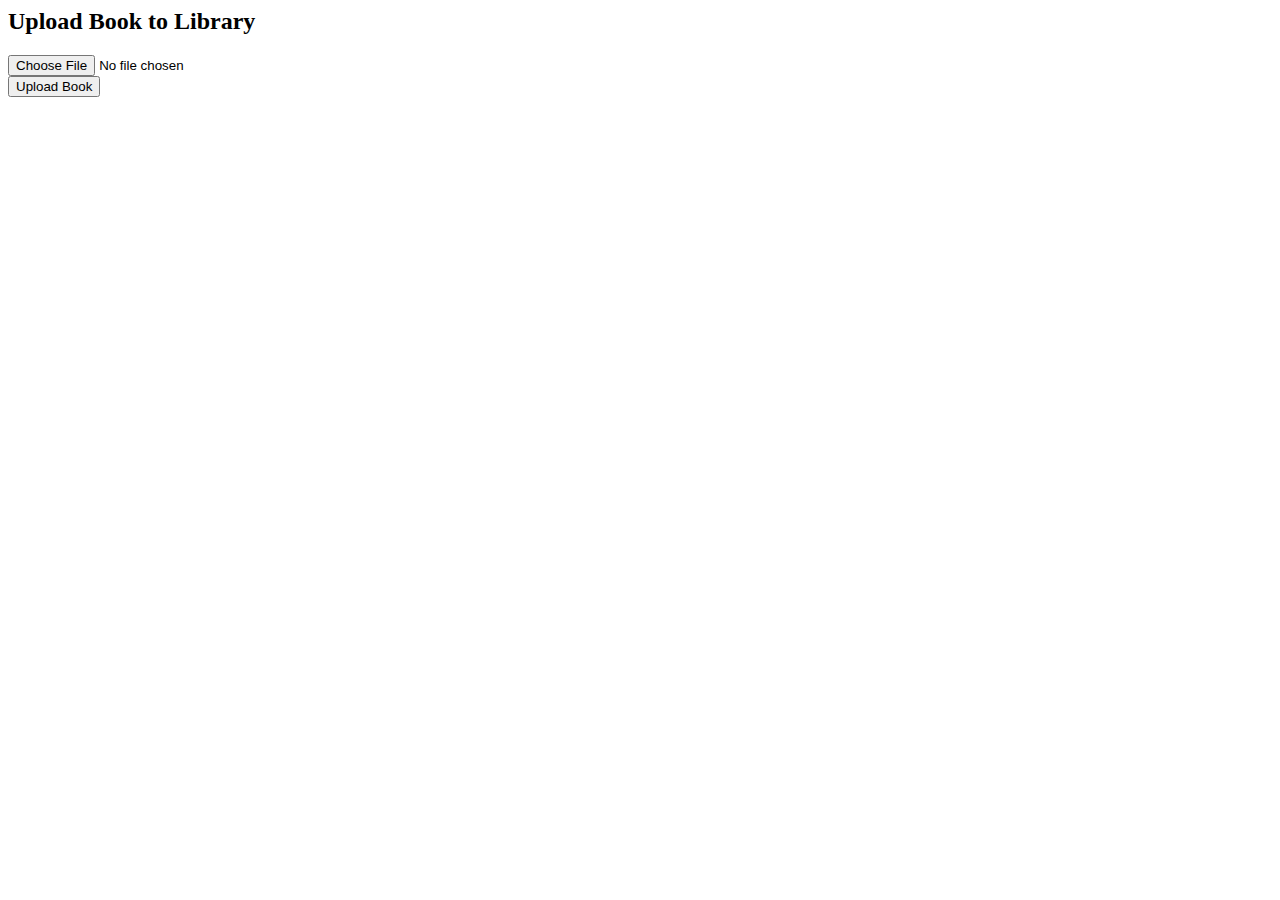
<file: src/main/webapp/pages/index.html>
<html>
<body>
  <h2>Upload Book to Library</h2>

  <form action="Uploader" method="post" enctype="multipart/form-data">
    <input type="file" name="file">
    <br>
    <input type="submit" value="Upload Book">
  </form>

</body>
</html>
</file>
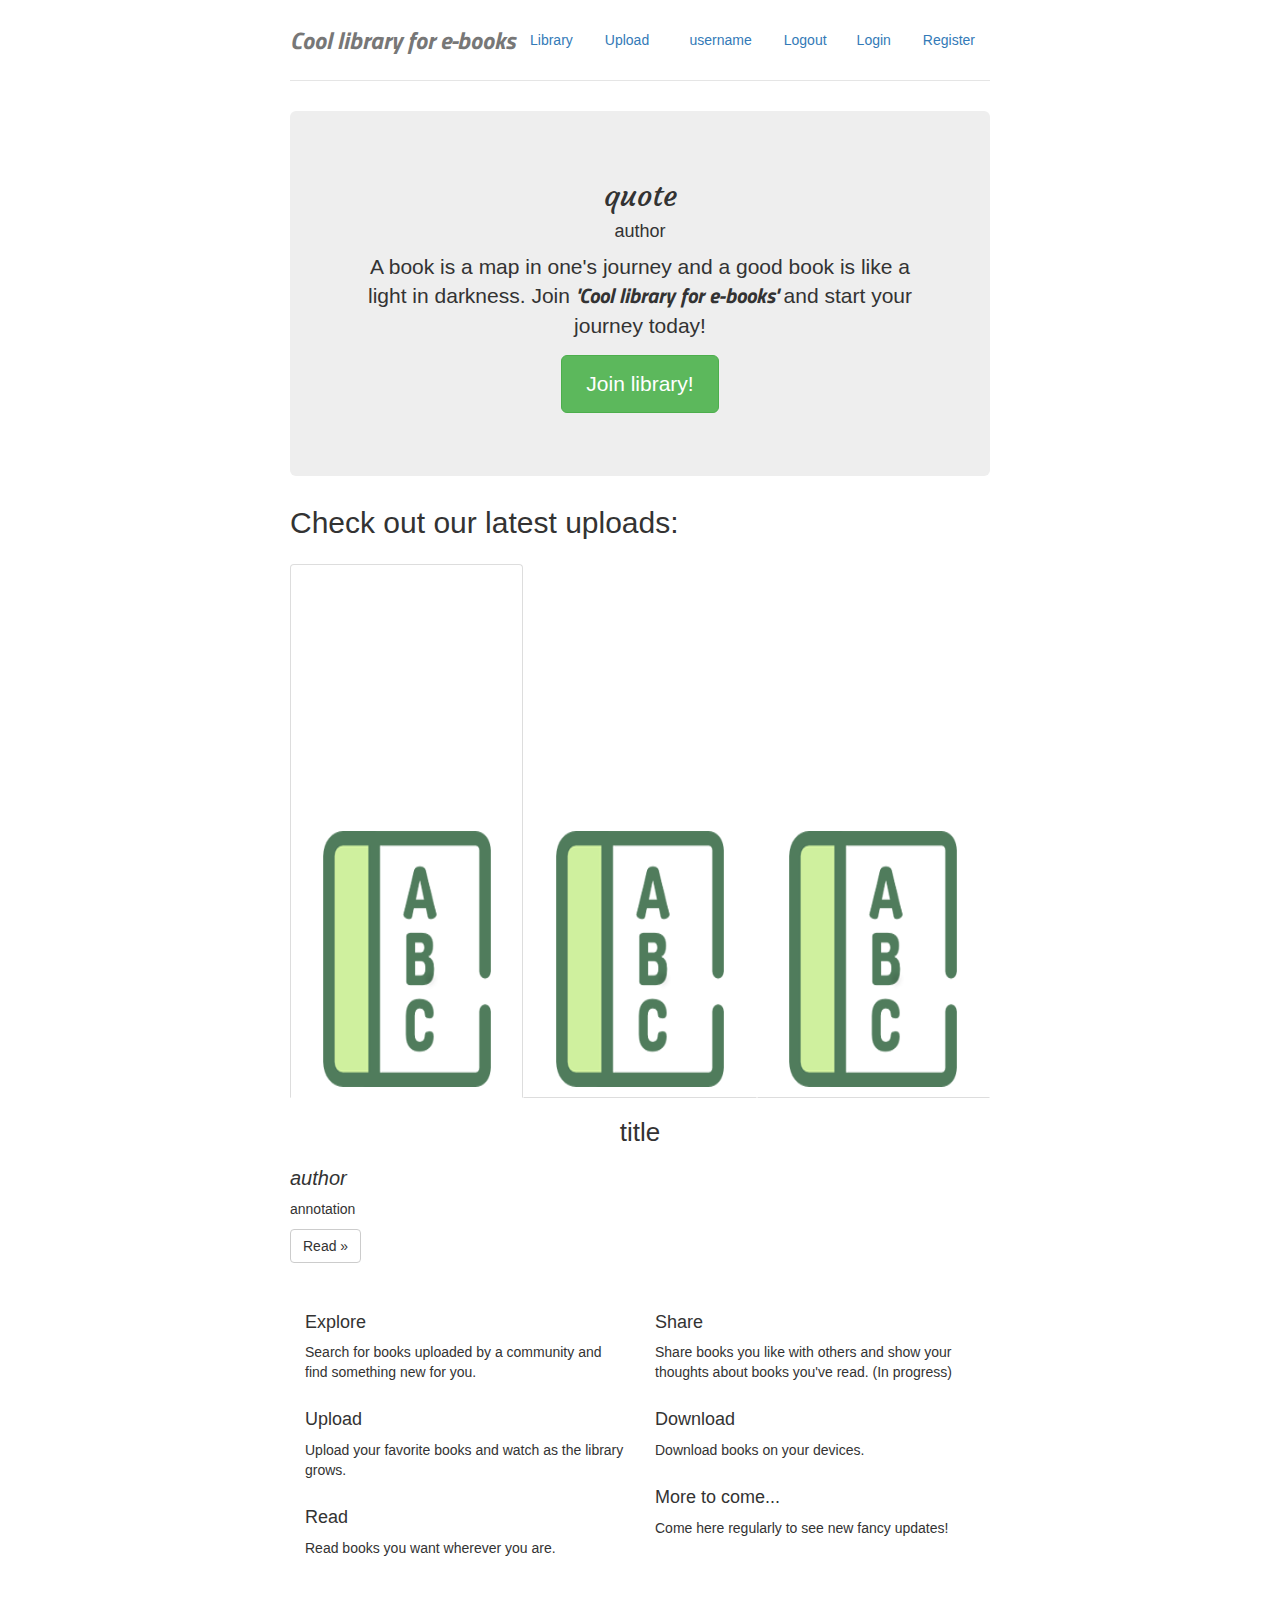
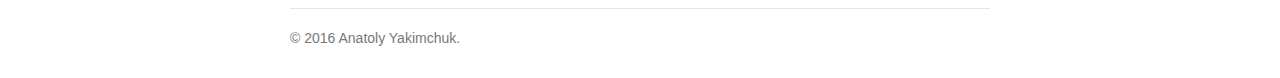
<file: src/main/webapp/WEB-INF/templates/index.html>
<!DOCTYPE html>
<html lang="en" xmlns:th="http://www.thymeleaf.org">
<head>
<meta charset="utf-8">
<meta name="viewport" content="width=device-width, initial-scale=1">
<!-- The above meta tags *must* come first in the head; any other head content must come *after* these tags -->
<meta name="description" content="">
<meta name="author" content="Anatoly Yakimchuk">

<link rel="icon" href="../../favicon.ico" th:href="@{/favicon.ico}" type="image/x-icon">
<link rel="shortcut icon" href="../../favicon.ico" th:href="@{/favicon.ico}" type="image/x-icon">

<title>Welcome to CLEB - Cool library for e-books!</title>

<!-- Google font for library title -->
<link href="https://fonts.googleapis.com/css?family=Titillium+Web" rel="stylesheet">

<!-- Google font for quote -->
<link href="https://fonts.googleapis.com/css?family=Courgette" rel="stylesheet">

<!-- Bootstrap core CSS -->
<link rel="stylesheet" href="../../css/bootstrap.min.css" th:href="@{/css/bootstrap.min.css}">

<!-- Custom styles for this template -->
<link rel="stylesheet" href="../../css/jumbotron-narrow.css" th:href="@{/css/jumbotron-narrow.css}">

<!-- Custom CLEB css -->
<link rel="stylesheet" href="../../css/cleb.css" th:href="@{/css/cleb.css}">
<link rel="stylesheet" href="../../css/cleb-index.css" th:href="@{/css/cleb-index.css}">

<!-- jQuery -->
<script src="https://ajax.googleapis.com/ajax/libs/jquery/1.12.4/jquery.min.js"></script>

<!-- Bootstrap core JS -->
<script type="text/javascript" src="../../js/bootstrap.min.js" th:src="@{/js/bootstrap.min.js}"></script>
<!-- Bootstrap JS for tabs -->
<script type="text/javascript" src="../../js/tab.js" th:src="@{/js/tab.js}"></script>


</head>

<body>

  <!-- page container -->
  <div class="container">

    <!-- nav bar -->
    <div class="header clearfix">
      <a href="index"><h3 class="text-muted pull-left clebtitle">Cool library for e-books</h3></a>
      <nav>
        <ul class="nav nav-pills pull-left">
          <li role="presentation"><a href="library">Library</a></li>
          <li role="presentation"><a href="upload">Upload</a></li>
        </ul>

        <ul class="nav nav-pills pull-right" th:if="${#strings.isEmpty(username)}">
          <li role="presentation"><a href="login">Login</a></li>
          <li role="presentation"><a href="register">Register</a></li>
        </ul>

        <ul class="nav nav-pills pull-right" th:if="${not #strings.isEmpty(username)}">
          <!-- Add link to personal user page -->
          <li role="presentation"><a href="" th:text="${username}">username</a></li>
          <li role="presentation"><a href="login?logout=true">Logout</a></li>
        </ul>
      </nav>
    </div>
    <!-- /nav bar -->

    <div class="jumbotron">

      <h2 class="ciquotetext" th:text="${quote}">quote</h2>
      <h4 th:text="'-' + ${author}">author</h4>
      <p class="lead">
        A book is a map in one's journey and a good book is like a light in darkness. Join <span class="clebtitle">'Cool
          library for e-books'</span> and start your journey today!
      </p>

      <div>
        <p>
          <a class="btn btn-lg btn-success" href="register" role="button" th:if="${#strings.isEmpty(username)}">Join
            library!</a>
        </p>
      </div>

    </div>

    <!-- Tabs with 3 latest uploaded books -->
    <!-- Shows only when at least 3 books were uploaded -->
    <div th:if="${books != null}">

      <h2 class="ciheader">Check out our latest uploads:</h2>

      <!-- Nav tabs -->
      <ul class="nav nav-tabs nav-justified" role="tablist">
        <li role="presentation" class="active"><a href="#home" aria-controls="home" role="tab" data-toggle="tab">
            <div class="cicover" th:if="${not #strings.isEmpty(books[0].coverName)}">
              <img class="cicover" th:src="@{/covers/} + ${books[0].coverName}">
            </div>
            <div class="cicover" th:if="${#strings.isEmpty(books[0].coverName)}">
              <img class="cicover" src="../../icons/bookph.png" th:src="@{/icons/bookph.png}">
            </div>
        </a></li>
        <li role="presentation"><a href="#profile" aria-controls="profile" role="tab" data-toggle="tab">
            <div class="cicover" th:if="${not #strings.isEmpty(books[1].coverName)}">
              <img class="cicover" th:src="@{/covers/} + ${books[1].coverName}">
            </div>
            <div class="cicover" th:if="${#strings.isEmpty(books[1].coverName)}">
              <img class="cicover" src="../../icons/bookph.png" th:src="@{/icons/bookph.png}">
            </div>
        </a></li>
        <li role="presentation"><a href="#messages" aria-controls="messages" role="tab" data-toggle="tab">
            <div class="cicover" th:if="${not #strings.isEmpty(books[2].coverName)}">
              <img class="cicover" th:src="@{/covers/} + ${books[2].coverName}">
            </div>
            <div class="cicover" th:if="${#strings.isEmpty(books[2].coverName)}">
              <img class="cicover" src="../../icons/bookph.png" th:src="@{/icons/bookph.png}">
            </div>
        </a></li>
      </ul>
      <!-- /Nav tabs -->

      <!-- Tab panes -->
      <div class="tab-content">

        <!-- 1 -->
        <div role="tabpanel" class="tab-pane active" id="home">
          <h2 class="cititle" th:text="${books[0].title}">title</h2>
          <h3 class="ciauthor">
            <span th:text="${books[0].authorFirstName + ' ' + books[0].authorLastName}">author</span>
          </h3>
          <p th:text="${annotation1}">annotation</p>

          <!-- Read 'button' -->
          <div>
            <form method="post" action="read" class="inline">
              <input type="hidden" name="filename" th:value="${books[0].fileName}"> <input type="hidden"
                name="covername" th:value="${books[0].coverName}"> <input class="btn btn-default" type="submit"
                value="Read &raquo;" th:title="Read + ' ' + ${books[0].title}">
            </form>
          </div>

        </div>
        <!-- /1 -->

        <!-- 2 -->
        <div role="tabpanel" class="tab-pane" id="profile">
          <h2 class="cititle" th:text="${books[1].title}">title</h2>
          <h3 class="ciauthor">
            <span th:text="${books[1].authorFirstName + ' ' + books[1].authorLastName}">author</span>
          </h3>
          <p th:text="${annotation2}">annotation</p>

          <!-- Read 'button' -->
          <div>
            <form method="post" action="read" class="inline">
              <input type="hidden" name="filename" th:value="${books[1].fileName}"> <input type="hidden"
                name="covername" th:value="${books[1].coverName}"> <input class="btn btn-default" type="submit"
                value="Read &raquo;" th:title="Read + ' ' + ${books[1].title}">
            </form>
          </div>

        </div>
        <!-- /2 -->

        <!-- 3 -->
        <div role="tabpanel" class="tab-pane" id="messages">
          <h2 class="cititle" th:text="${books[2].title}">title</h2>
          <h3 class="ciauthor">
            <span th:text="${books[2].authorFirstName + ' ' + books[2].authorLastName}">author</span>
          </h3>
          <p th:text="${annotation3}">annotation</p>

          <!-- Read 'button' -->
          <div>
            <form method="post" action="read" class="inline">
              <input type="hidden" name="filename" th:value="${books[2].fileName}"> <input type="hidden"
                name="covername" th:value="${books[2].coverName}"> <input class="btn btn-default" type="submit"
                value="Read &raquo;" th:title="Read + ' ' + ${books[2].title}">
            </form>
          </div>

        </div>
        <!-- /3 -->

      </div>
      <!-- /Tab panes -->

    </div>
    <!-- /latest uploaded books -->

    <!-- CLEB features -->
    <div class="row marketing">
      <div class="col-lg-6">
        <h4>Explore</h4>
        <p>Search for books uploaded by a community and find something new for you.</p>

        <h4>Upload</h4>
        <p>Upload your favorite books and watch as the library grows.</p>

        <h4>Read</h4>
        <p>Read books you want wherever you are.</p>
      </div>

      <div class="col-lg-6">
        <h4>Share</h4>
        <p>Share books you like with others and show your thoughts about books you've read. (In progress)</p>

        <h4>Download</h4>
        <p>Download books on your devices.</p>

        <h4>More to come...</h4>
        <p>Come here regularly to see new fancy updates!</p>
      </div>
    </div>
    <!-- /CLEB features -->

    <footer class="footer">
      <p>&copy; 2016 Anatoly Yakimchuk.</p>
    </footer>

  </div>
  <!-- /page container -->

</body>
</html>
</file>
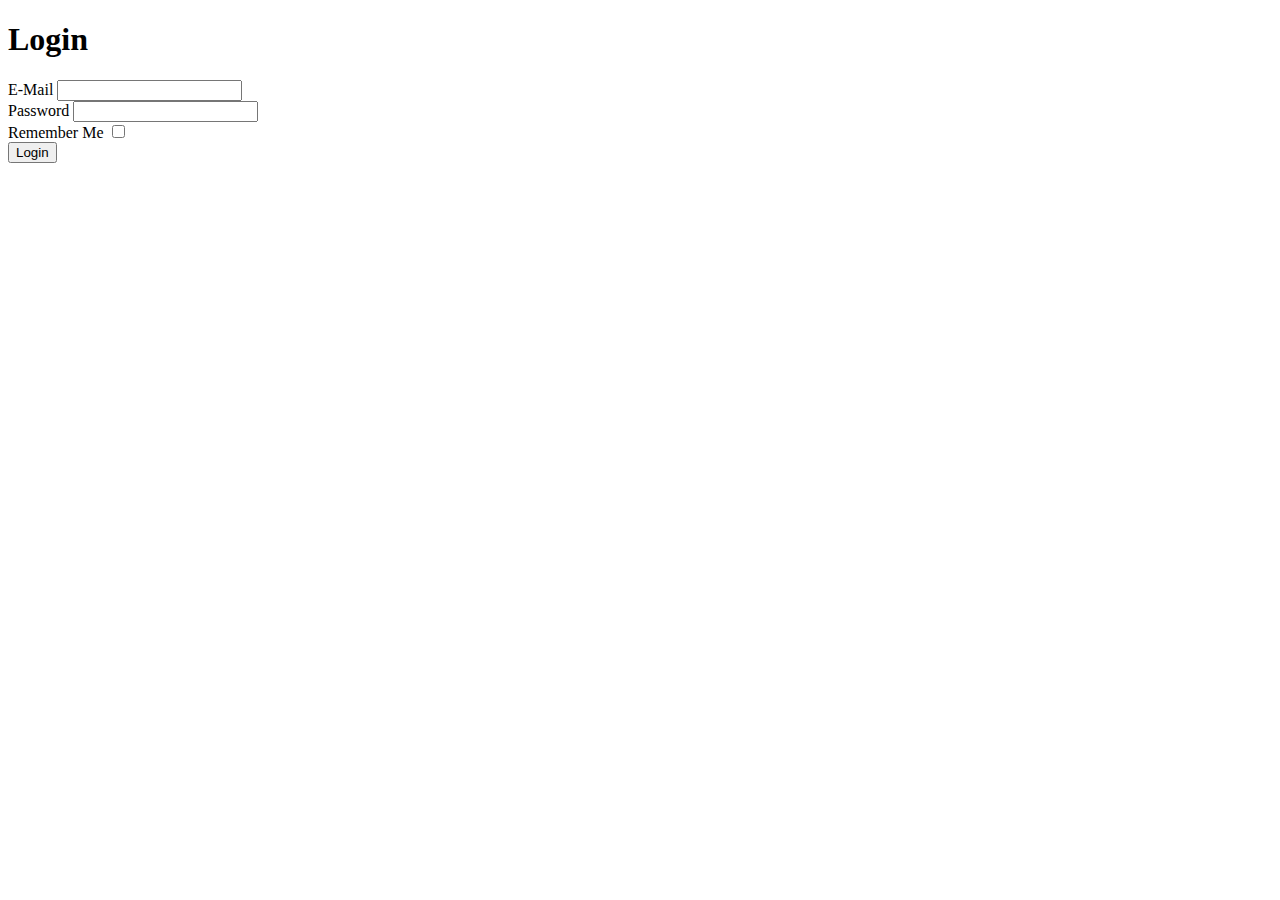
<file: src/main/webapp/login.html>
<!DOCTYPE html>
<html>
<head>
<meta charset="UTF-8">
<title>Login - CLEB - Cool library for e-books!</title>
</head>
<body>

  <h1>Login</h1>

  <form action="login" method="post">
    E-Mail <input type="text" name="email" />
    <br />
    Password <input type="password" name="password" />
    <br />
    Remember Me <input type="checkbox" name="rememberMe" value="true" />
    <br />
    <input type="submit" value="Login" />
  </form>

</body>
</html>
</file>
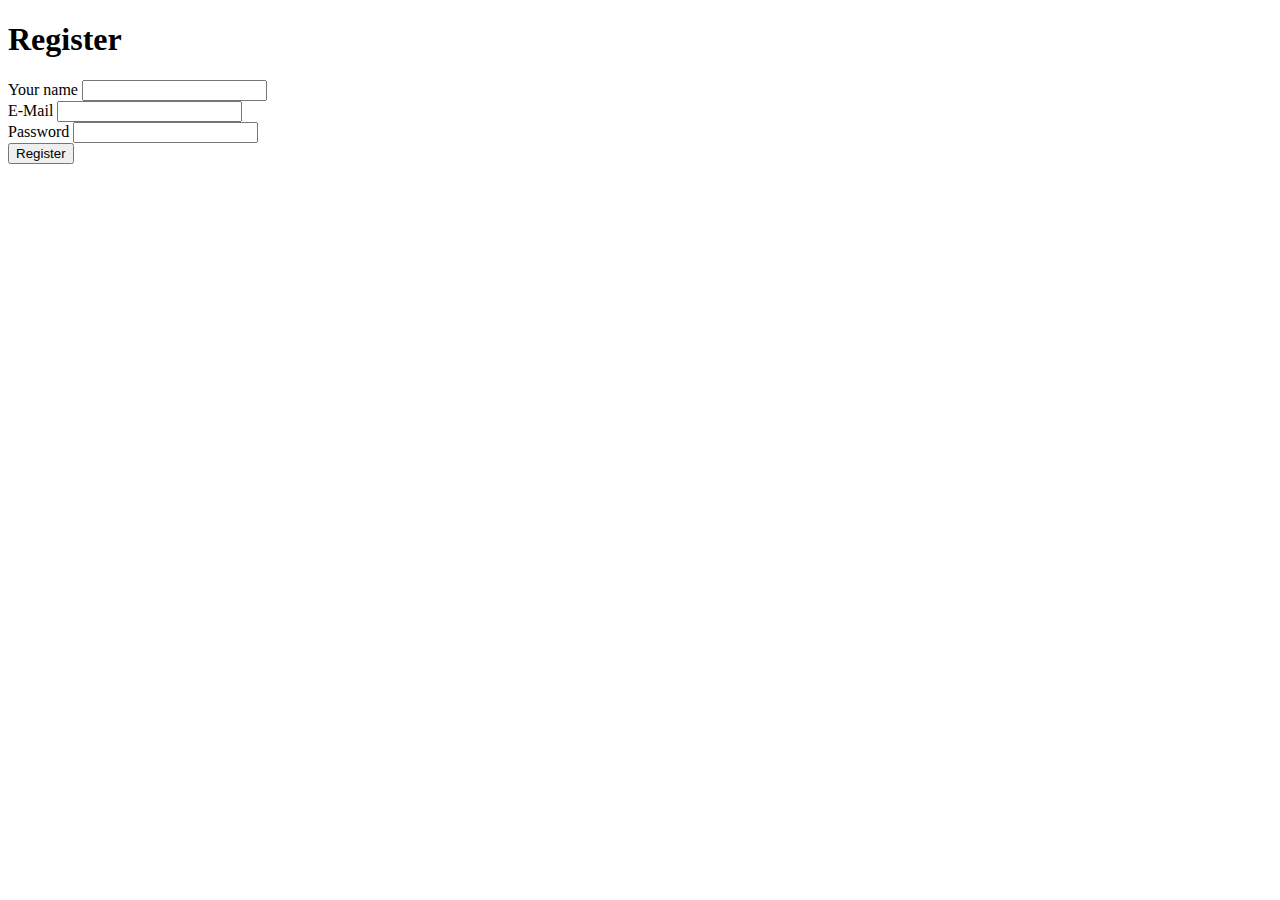
<file: src/main/webapp/register.html>
<!DOCTYPE html>
<html>
<head>
<meta charset="UTF-8">
<title>Register new user - CLEB - Cool library for e-books!</title>
</head>
<body>

  <h1>Register</h1>

  <form action="register" method="post">
    Your name <input type="text" name="name" />
    <br />
    E-Mail <input type="text" name="email" />
    <br />
    Password <input type="password" name="password" />
    <br />
    <input type="submit" value="Register" />
  </form>

</body>
</html>
</file>
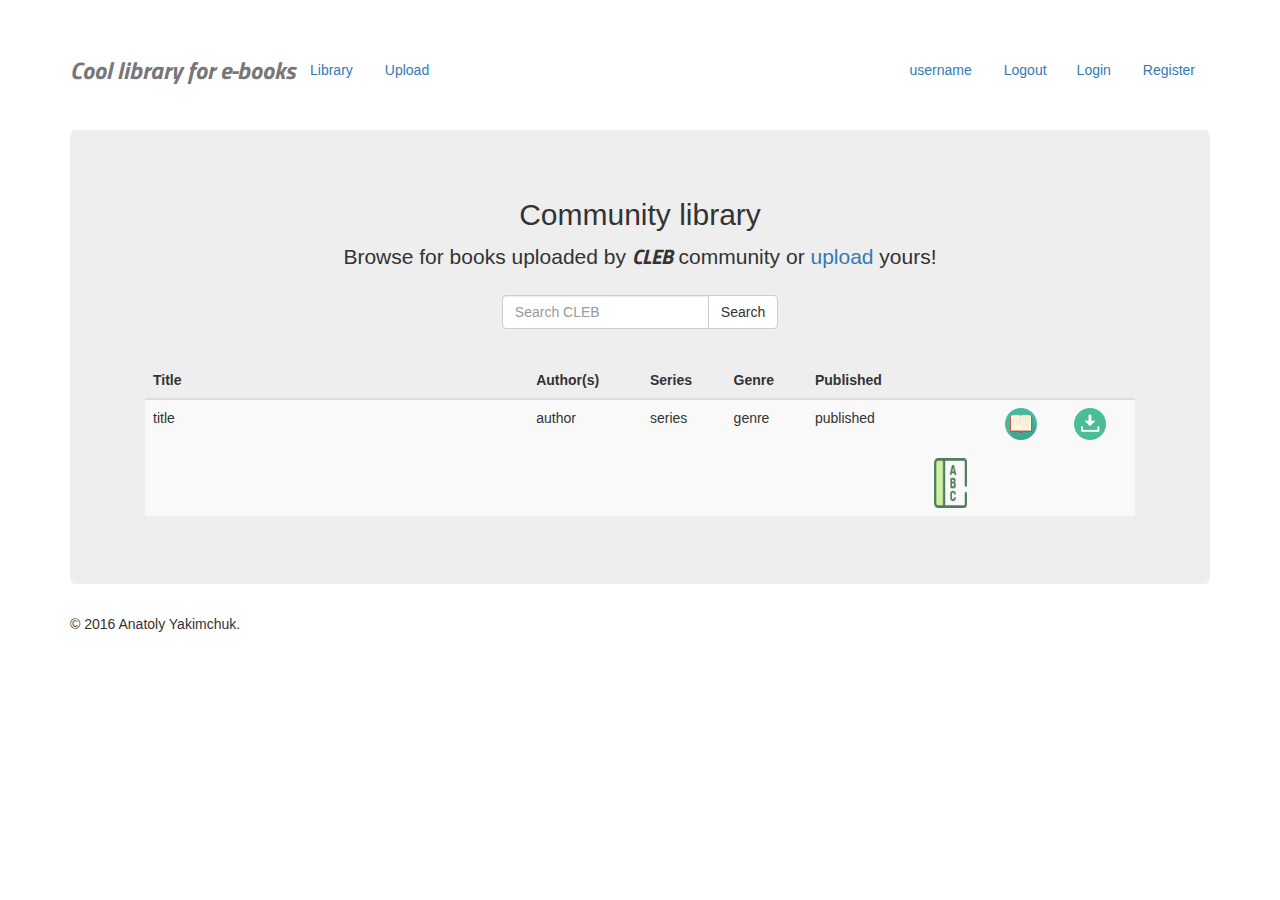
<file: src/main/webapp/WEB-INF/templates/library.html>
<!DOCTYPE html>
<html lang="en" xmlns:th="http://www.thymeleaf.org">
<head>
<meta charset="utf-8">
<meta name="viewport" content="width=device-width, initial-scale=1">
<!-- The above meta tags *must* come first in the head; any other head content must come *after* these tags -->
<meta name="description" content="">
<meta name="author" content="Anatoly Yakimchuk">

<link rel="icon" href="../../favicon.ico" th:href="@{/favicon.ico}" type="image/x-icon">
<link rel="shortcut icon" href="../../favicon.ico" th:href="@{/favicon.ico}" type="image/x-icon">

<title>Browse library - Cool library for e-books!</title>

<!-- Google font for library title -->
<link href="https://fonts.googleapis.com/css?family=Titillium+Web" rel="stylesheet">

<!-- Bootstrap core CSS -->
<link rel="stylesheet" href="../../css/bootstrap.min.css" th:href="@{/css/bootstrap.min.css}">

<!-- Custom styles for this template -->
<link rel="stylesheet" href="../../css/jumbotron.css" th:href="@{/css/jumbotron.css}">

<!-- Custom CLEB css -->
<link rel="stylesheet" href="../../css/cleb.css" th:href="@{/css/cleb.css}">
<link rel="stylesheet" href="../../css/cleb-library.css" th:href="@{/css/cleb-library.css}">

<!-- jQuery -->
<script src="https://ajax.googleapis.com/ajax/libs/jquery/1.12.4/jquery.min.js"></script>

<!-- DataTables plugin -->
<link rel="stylesheet" type="text/css"
  href="https://cdnjs.cloudflare.com/ajax/libs/twitter-bootstrap/3.3.6/css/bootstrap.css" />
<link rel="stylesheet" type="text/css" href="https://cdn.datatables.net/1.10.12/css/dataTables.bootstrap.css" />
<link rel="stylesheet" type="text/css" href="https://cdn.datatables.net/buttons/1.2.2/css/buttons.bootstrap.css" />

<script type="text/javascript" src="https://cdnjs.cloudflare.com/ajax/libs/twitter-bootstrap/3.3.6/js/bootstrap.js"></script>
<script type="text/javascript" src="https://cdn.datatables.net/1.10.12/js/jquery.dataTables.js"></script>
<script type="text/javascript" src="https://cdn.datatables.net/1.10.12/js/dataTables.bootstrap.js"></script>
<script type="text/javascript" src="https://cdn.datatables.net/buttons/1.2.2/js/dataTables.buttons.js"></script>
<script type="text/javascript" src="https://cdn.datatables.net/buttons/1.2.2/js/buttons.bootstrap.js"></script>

<script type="text/javascript">
	$(document).ready(function() {
		$('#bookstable').dataTable({
			"bFilter" : false,
			"columnDefs" : [ {
				"targets" : 'no-sort',
				"orderable" : false
			} ]
		});
	});
</script>
<!-- /DataTables plugin -->

</head>

<body>

  <!-- page container -->
  <div class="container">

    <!-- nav bar -->
    <div class="header clearfix">
      <a href="index"><h3 class="text-muted pull-left clebtitle cllibrarytitle">Cool library for e-books</h3></a>
      <nav>
        <ul class="nav nav-pills pull-left">
          <li role="presentation"><a href="library">Library</a></li>
          <li role="presentation"><a href="upload">Upload</a></li>
        </ul>

        <ul class="nav nav-pills pull-right" th:if="${#strings.isEmpty(username)}">
          <li role="presentation"><a href="login">Login</a></li>
          <li role="presentation"><a href="register">Register</a></li>
        </ul>

        <ul class="nav nav-pills pull-right" th:if="${not #strings.isEmpty(username)}">
          <!-- Add link to personal user page -->
          <li role="presentation"><a href="" th:text="${username}">username</a></li>
          <li role="presentation"><a href="login?logout=true">Logout</a></li>
        </ul>
      </nav>
    </div>
    <!-- /nav bar -->

    <div class="jumbotron cltablediv">
      <div class="container cltablediv">
        <h2 class="cllibrarywelcome">Community library</h2>
        <p class="cllibrarywelcome">
          Browse for books uploaded by <span class="clebtitle">CLEB</span> community or <a href="upload">upload</a>
          yours!
        </p>

        <!-- search form -->
        <div class="clsearchdiv">
          <form class="navbar-form" role="search" action="library">
            <div class="input-group">
              <input type="text" class="form-control" placeholder="Search CLEB" name="searchrequest"> <span
                class="input-group-btn">
                <button type="submit" class="btn btn-default">Search</button>
              </span>
            </div>
          </form>
        </div>
        <!-- /search form -->

        <!-- table with books -->
        <div>
          <table id="bookstable" class="table table-striped display">
            <thead>
              <tr>
                <th>Title</th>
                <th>Author(s)</th>
                <th>Series</th>
                <th>Genre</th>
                <th>Published</th>
                <!-- Cover -->
                <th class="no-sort"></th>
                <!-- Read button -->
                <th class="no-sort"></th>
                <!-- Download button -->
                <th class="no-sort"></th>
              </tr>
            </thead>
            <tbody>
              <tr th:each="book : ${books}">
                <td><span class="clbooktitle" th:text="${book.title}" th:title="${book.title}">title</span></td>
                <td th:text="${book.authorFirstName + ' ' + book.authorLastName}">author</td>
                <td th:text="${book.seqName}">series</td>
                <td th:text="${book.genre}">genre</td>
                <td th:text="${book.published}">published</td>

                <!--/* Access to directory outside webapp context tweaked in Tomcat's server.xml */-->
                <td>
                  <!-- Cover -->
                  <div class="clzoom" th:if="${not #strings.isEmpty(book.coverName)}">
                    <img th:src="@{/covers/} + ${book.coverName}">
                  </div>
                  <div class="clzoomoff" th:if="${#strings.isEmpty(book.coverName)}">
                    <img src="../../icons/bookph.png" th:src="@{/icons/bookph.png}">
                  </div>
                </td>

                <td>
                  <!-- Read 'button' -->
                  <div class="clicondiv">
                    <form method="post" action="read" class="inline">
                      <input type="hidden" name="filename" th:value="${book.fileName}"> <input type="hidden"
                        name="covername" th:value="${book.coverName}"> <input class="cliconimg" type="image"
                        src="../../icons/read.png" th:src="@{/icons/read.png}" th:title="Read + ' ' + ${book.title}">
                    </form>
                  </div>
                </td>

                <td>
                  <!-- Download 'button' -->
                  <div class="clicondiv">
                    <a th:href="@{/books/} +${book.fileName}"><img class="cliconimg" src="../../icons/download.png"
                      th:src="@{/icons/download.png}" th:title="Download  + ' ' + ${book.title}"></a>
                  </div>
                </td>

              </tr>
            </tbody>
          </table>
        </div>
        <!-- /table with books -->

      </div>
    </div>

    <footer class="footer">
      <p>&copy; 2016 Anatoly Yakimchuk.</p>
    </footer>

  </div>
  <!-- /page container -->

</body>
</html>
</file>
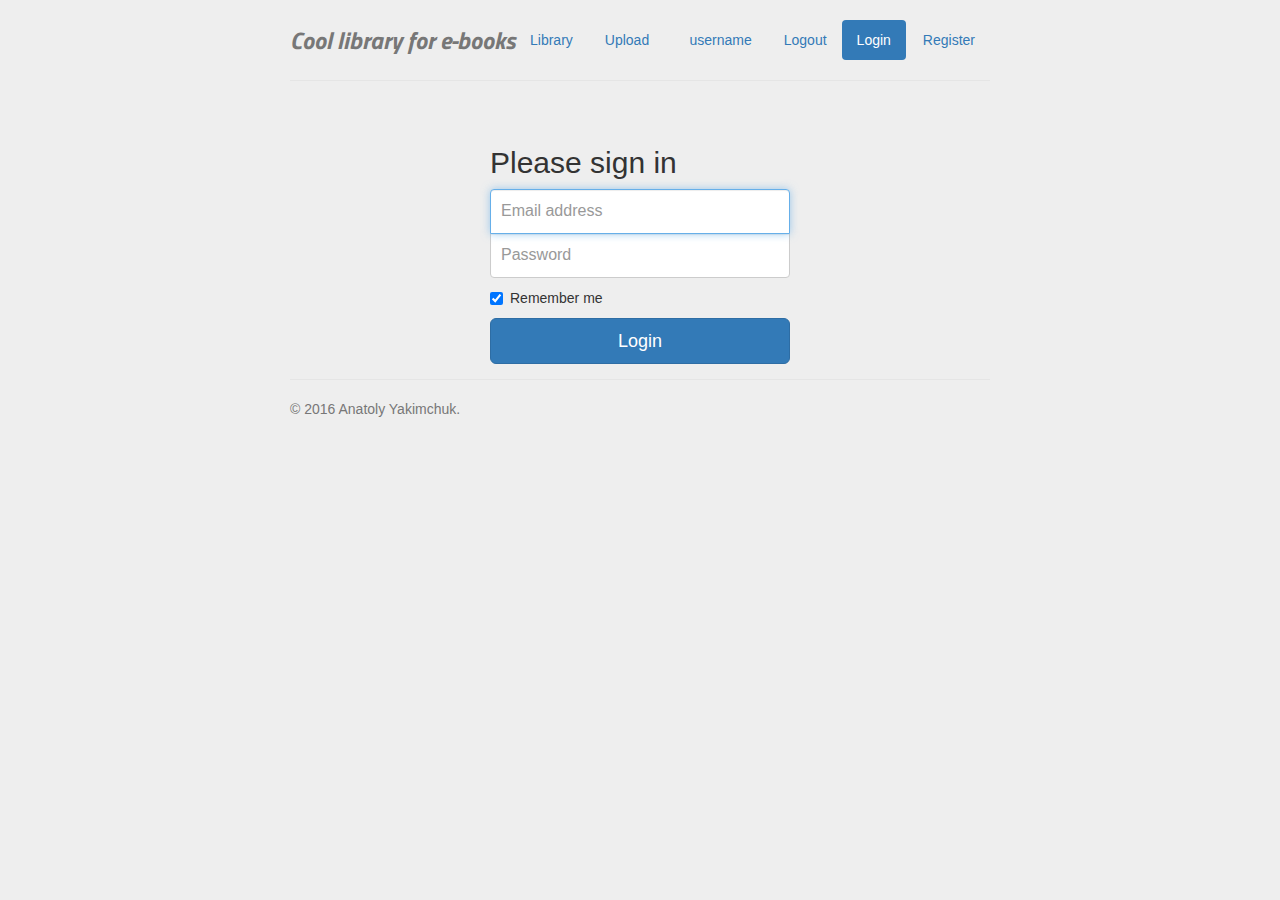
<file: src/main/webapp/WEB-INF/templates/login.html>
<!DOCTYPE html>
<html lang="en" xmlns:th="http://www.thymeleaf.org">
<head>
<meta charset="utf-8">
<meta name="viewport" content="width=device-width, initial-scale=1">
<!-- The above meta tags *must* come first in the head; any other head content must come *after* these tags -->
<meta name="description" content="">
<meta name="author" content="Anatoly Yakimchuk">

<link rel="icon" href="../../favicon.ico" th:href="@{/favicon.ico}" type="image/x-icon">
<link rel="shortcut icon" href="../../favicon.ico" th:href="@{/favicon.ico}" type="image/x-icon">

<title>Sign in to CLEB - Cool library for e-books!</title>

<!-- Google font for library title -->
<link href="https://fonts.googleapis.com/css?family=Titillium+Web" rel="stylesheet">

<!-- Bootstrap core CSS -->
<link rel="stylesheet" href="../../css/bootstrap.min.css" th:href="@{/css/bootstrap.min.css}">

<!-- Custom styles for this template -->
<link rel="stylesheet" href="../../css/signin.css" th:href="@{/css/signin.css}">
<link rel="stylesheet" href="../../css/jumbotron-narrow.css" th:href="@{/css/jumbotron-narrow.css}">

<!-- Custom CLEB css -->
<link rel="stylesheet" href="../../css/cleb.css" th:href="@{/css/cleb.css}">

</head>

<body>

  <div class="container">
    <div class="header clearfix">
      <a href="index"><h3 class="text-muted pull-left clebtitle">Cool library for e-books</h3></a>
      <nav>
        <ul class="nav nav-pills pull-left">
          <li role="presentation"><a href="library">Library</a></li>
          <li role="presentation"><a href="upload">Upload</a></li>
        </ul>

        <ul class="nav nav-pills pull-right" th:if="${#strings.isEmpty(username)}">
          <li class="active" role="presentation"><a href="login">Login</a></li>
          <li role="presentation"><a href="register">Register</a></li>
        </ul>

        <ul class="nav nav-pills pull-right" th:if="${not #strings.isEmpty(username)}">
          <!-- Add link to personal user page -->
          <li role="presentation"><a href="" th:text="${username}">username</a></li>
          <li role="presentation"><a href="login?logout=true">Logout</a></li>
        </ul>
      </nav>
    </div>

    <form class="form-signin" action="login" method="post">

      <h2 class="form-signin-heading">Please sign in</h2>

      <label for="inputEmail" class="sr-only">Email address</label>
      <input type="email" name="email" id="inputEmail" class="form-control" placeholder="Email address" maxlength="150"
        required autofocus>

      <label for="inputPassword" class="sr-only">Password</label>
      <input type="password" name="password" id="inputPassword" class="form-control" placeholder="Password"
        maxlength="30" required>

      <div class="checkbox">
        <label>
          <input type="checkbox" name="rememberMe" value="true" checked="checked"> Remember me
        </label>
      </div>

      <button class="btn btn-lg btn-primary btn-block" type="submit">Login</button>
    </form>

    <footer class="footer">
      <p>&copy; 2016 Anatoly Yakimchuk.</p>
    </footer>

  </div>
  <!-- /container -->

</body>
</html>
</file>
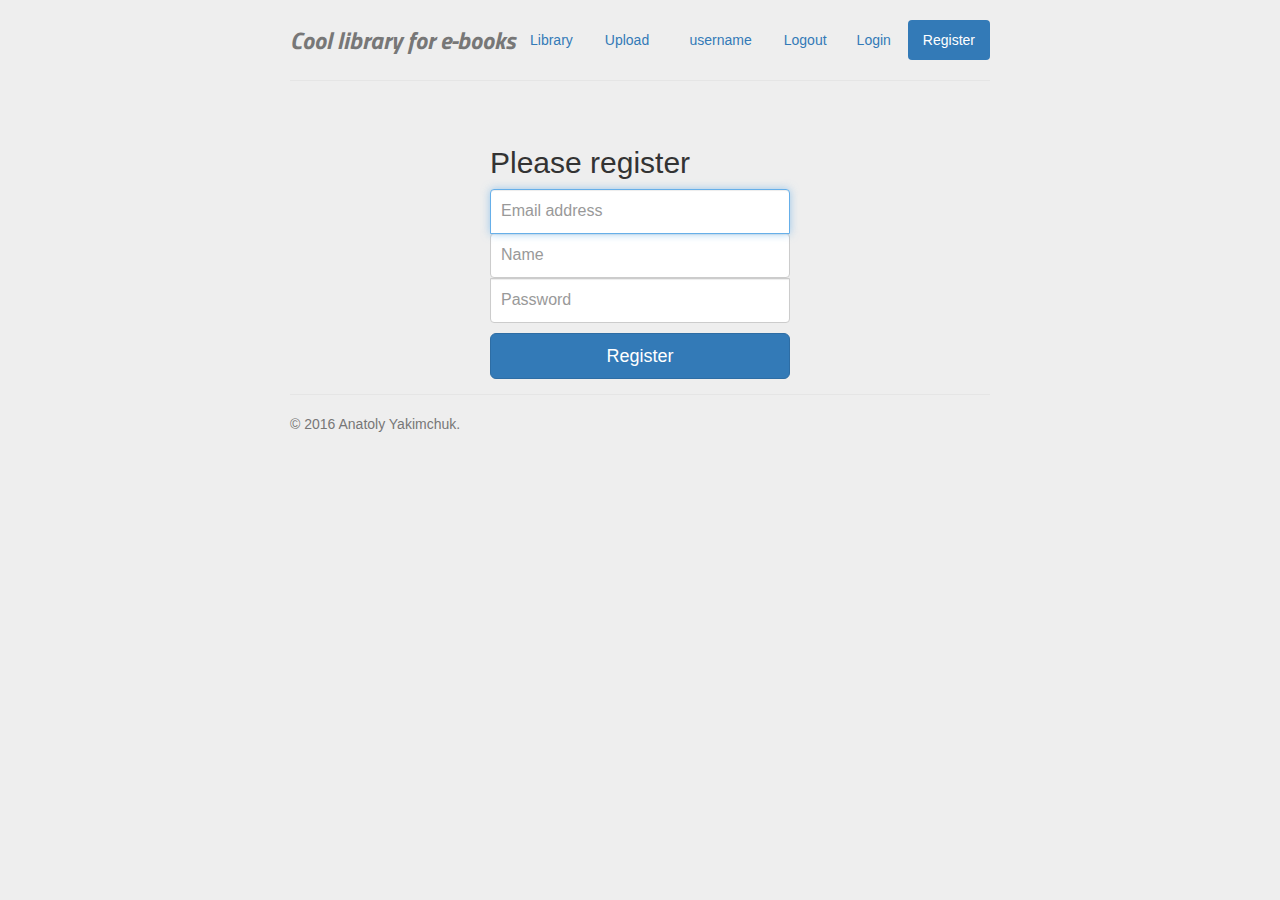
<file: src/main/webapp/WEB-INF/templates/register.html>
<!DOCTYPE html>
<html lang="en" xmlns:th="http://www.thymeleaf.org">
<head>
<meta charset="utf-8">
<meta name="viewport" content="width=device-width, initial-scale=1">
<!-- The above meta tags *must* come first in the head; any other head content must come *after* these tags -->
<meta name="description" content="">
<meta name="author" content="Anatoly Yakimchuk">

<link rel="icon" href="../../favicon.ico" th:href="@{/favicon.ico}" type="image/x-icon">
<link rel="shortcut icon" href="../../favicon.ico" th:href="@{/favicon.ico}" type="image/x-icon">

<title>Register at CLEB - Cool library for e-books!</title>

<!-- Google font for library title -->
<link href="https://fonts.googleapis.com/css?family=Titillium+Web" rel="stylesheet">

<!-- Bootstrap core CSS -->
<link rel="stylesheet" href="../../css/bootstrap.min.css" th:href="@{/css/bootstrap.min.css}">

<!-- Custom styles for this template -->
<link rel="stylesheet" href="../../css/signin.css" th:href="@{/css/signin.css}">
<link rel="stylesheet" href="../../css/jumbotron-narrow.css" th:href="@{/css/jumbotron-narrow.css}">

<!-- Custom CLEB css -->
<link rel="stylesheet" href="../../css/cleb.css" th:href="@{/css/cleb.css}">

</head>

<body>

  <div class="container">
    <div class="header clearfix">
      <a href="index"><h3 class="text-muted pull-left clebtitle">Cool library for e-books</h3></a>
      <nav>
        <ul class="nav nav-pills pull-left">
          <li role="presentation"><a href="library">Library</a></li>
          <li role="presentation"><a href="upload">Upload</a></li>
        </ul>

        <ul class="nav nav-pills pull-right" th:if="${#strings.isEmpty(username)}">
          <li role="presentation"><a href="login">Login</a></li>
          <li class="active" role="presentation"><a href="register">Register</a></li>
        </ul>

        <ul class="nav nav-pills pull-right" th:if="${not #strings.isEmpty(username)}">
          <!-- Add link to personal user page -->
          <li role="presentation"><a href="" th:text="${username}">username</a></li>
          <li role="presentation"><a href="login?logout=true">Logout</a></li>
        </ul>
      </nav>
    </div>

    <form class="form-signin" action="register" method="post">

      <h2 class="form-signin-heading">Please register</h2>

      <label for="inputEmail" class="sr-only">Email address</label>
      <input type="email" name="email" id="inputEmail" class="form-control" placeholder="Email address" maxlength="150"
        required autofocus>

      <label for="inputName" class="sr-only">Name</label>
      <input type="text" name="name" id="inputName" class="form-control" placeholder="Name" maxlength="20" required>

      <label for="inputPassword" class="sr-only">Password</label>
      <input type="password" name="password" id="inputPassword" class="form-control" placeholder="Password"
        maxlength="30" required>

      <button class="btn btn-lg btn-primary btn-block" type="submit">Register</button>
    </form>

    <footer class="footer">
      <p>&copy; 2016 Anatoly Yakimchuk.</p>
    </footer>

  </div>
  <!-- /container -->

</body>
</html>
</file>
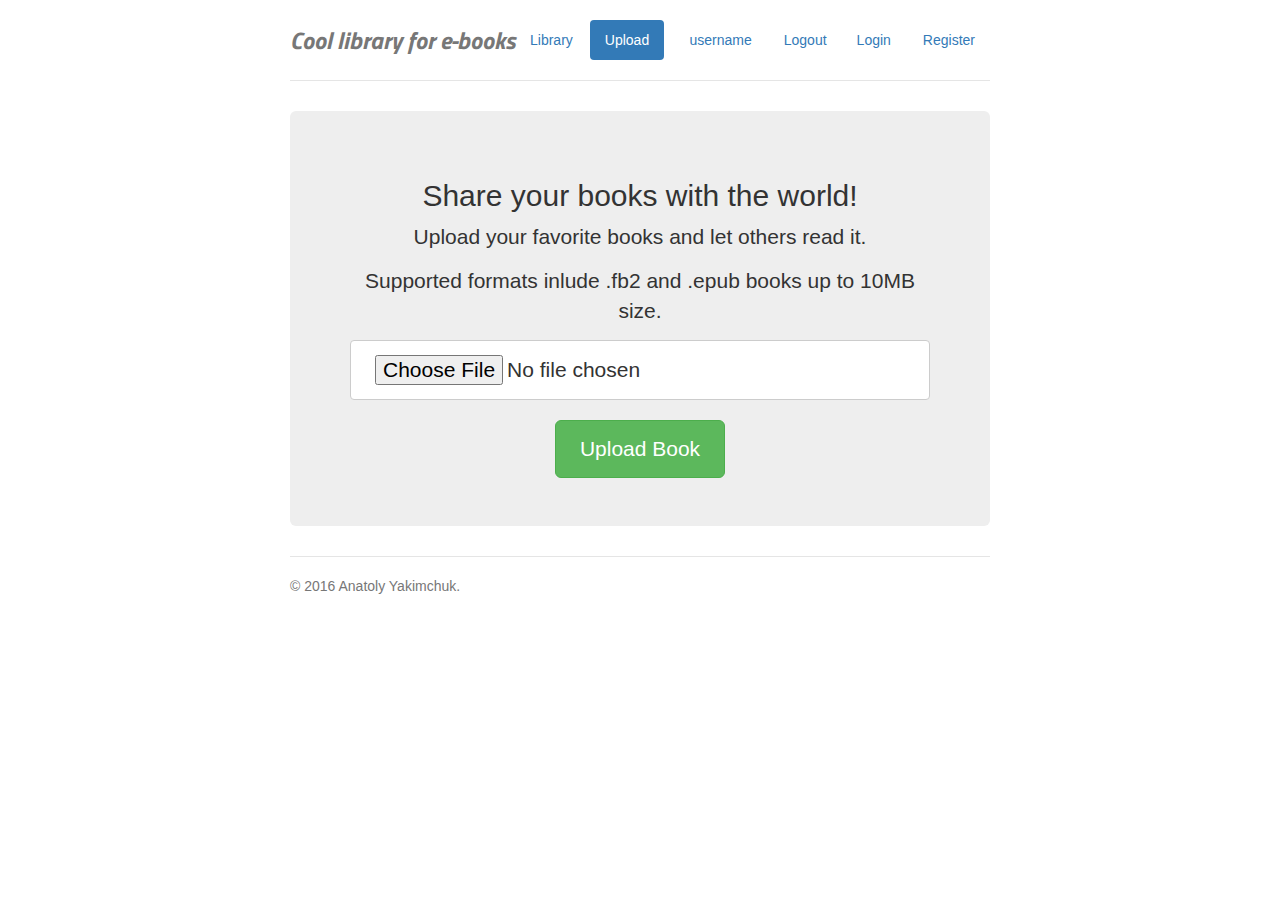
<file: src/main/webapp/WEB-INF/templates/upload.html>
<!DOCTYPE html>
<html lang="en" xmlns:th="http://www.thymeleaf.org">
<head>
<meta charset="utf-8">
<meta name="viewport" content="width=device-width, initial-scale=1">
<!-- The above meta tags *must* come first in the head; any other head content must come *after* these tags -->
<meta name="description" content="">
<meta name="author" content="Anatoly Yakimchuk">

<link rel="icon" href="../../favicon.ico" th:href="@{/favicon.ico}" type="image/x-icon">
<link rel="shortcut icon" href="../../favicon.ico" th:href="@{/favicon.ico}" type="image/x-icon">

<title>Upload your books to CLEB - Cool library for e-books!</title>

<!-- Google font for library title -->
<link href="https://fonts.googleapis.com/css?family=Titillium+Web" rel="stylesheet">

<!-- Bootstrap core CSS -->
<link rel="stylesheet" href="../../css/bootstrap.min.css" th:href="@{/css/bootstrap.min.css}">

<!-- Custom styles for this template -->
<link rel="stylesheet" href="../../css/jumbotron-narrow.css" th:href="@{/css/jumbotron-narrow.css}">

<!-- Custom CLEB css -->
<link rel="stylesheet" href="../../css/cleb.css" th:href="@{/css/cleb.css}">
<link rel="stylesheet" href="../../css/cleb-upload.css" th:href="@{/css/cleb-upload.css}">

</head>

<body>

  <div class="container">
    <div class="header clearfix">
      <a href="index"><h3 class="text-muted pull-left clebtitle">Cool library for e-books</h3></a>
      <nav>
        <ul class="nav nav-pills pull-left">
          <li role="presentation"><a href="library">Library</a></li>
          <li class="active" role="presentation"><a href="upload">Upload</a></li>
        </ul>

        <ul class="nav nav-pills pull-right" th:if="${#strings.isEmpty(username)}">
          <li role="presentation"><a href="login">Login</a></li>
          <li role="presentation"><a href="register">Register</a></li>
        </ul>

        <ul class="nav nav-pills pull-right" th:if="${not #strings.isEmpty(username)}">
          <!-- Add link to personal user page -->
          <li role="presentation"><a href="" th:text="${username}">username</a></li>
          <li role="presentation"><a href="login?logout=true">Logout</a></li>
        </ul>
      </nav>
    </div>

    <div class="jumbotron">
      <h2>Share your books with the world!</h2>
      <p class="lead">Upload your favorite books and let others read it.</p>
      <p class="lead">Supported formats inlude .fb2 and .epub books up to 10MB size.</p>

      <form action="Uploader" method="post" enctype="multipart/form-data">
        <input class="btn btn-default btn-file cuuploadover" type="file" name="file">
        <br>
        <input class="btn btn-lg btn-success" type="submit" value="Upload Book">
      </form>
    </div>

    <footer class="footer">
      <p>&copy; 2016 Anatoly Yakimchuk.</p>
    </footer>

  </div>
  <!-- /container -->

</body>
</html>
</file>
